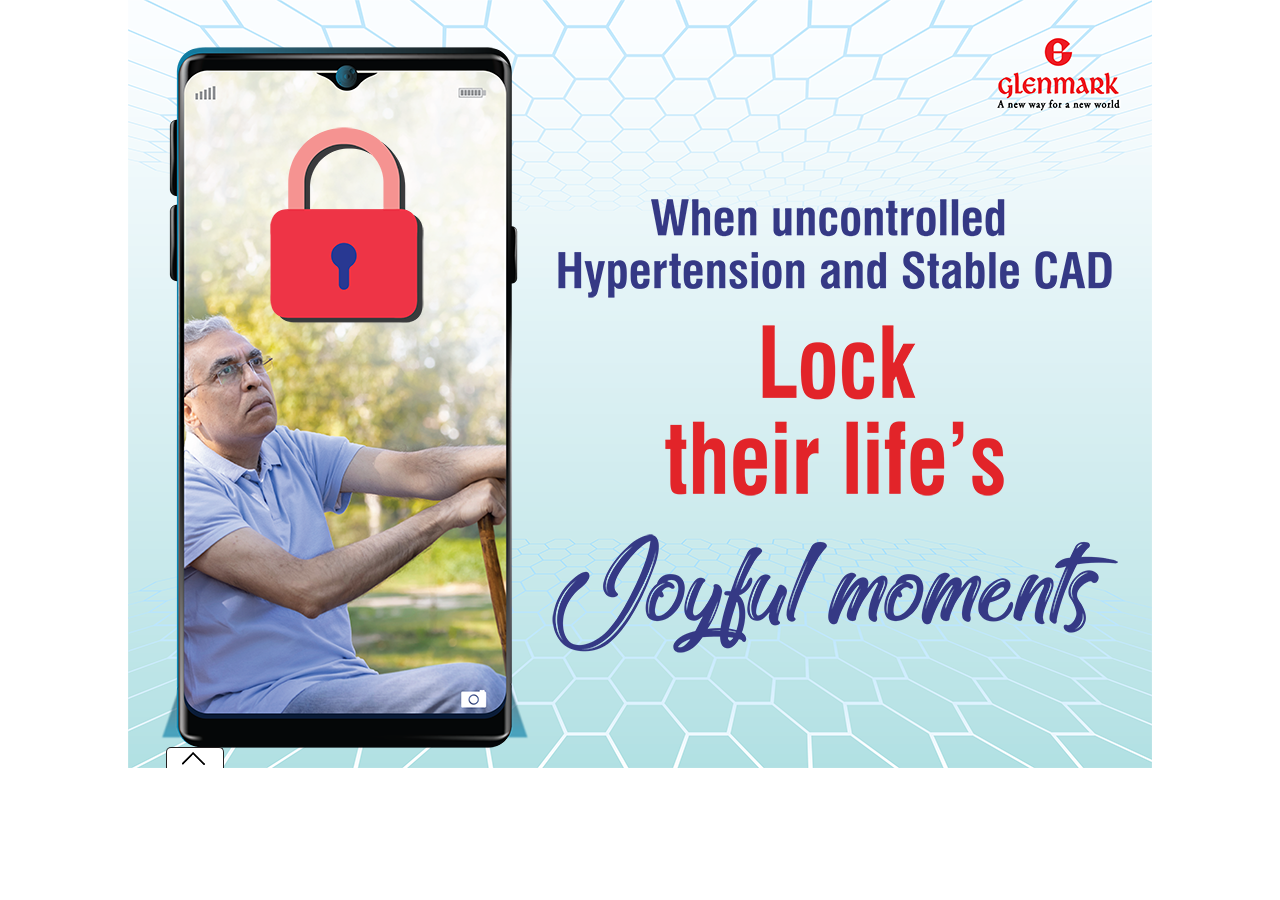
<file: index.html>
<!DOCTYPE html>
<html lang="en">
<head>
<meta charset="UTF-8"/>
<meta http-equiv="cache-control" content="max-age=200"/>
<meta name="viewport" content="initial-scale=1, maximum-scale=1" />
<meta http-equiv="X-UA-Compatible" content="chrome=1">
<title>Glenmark</title>
<link rel="stylesheet" type="text/css" href="animate.css" media="screen"/>
<link rel="stylesheet" type="text/css" href="global.css" media="screen"/>

<script src="jquery.min.js" type="text/javascript" language="javascript"></script>
<script src="jquery.mobile.custom.min.js" type="text/javascript" language="javascript"></script>
<script src="jquery.touchSwipe.min.js" type="text/javascript" language="javascript"></script>
</head>

<body>
<div id="wrapper" rel="1">
  <div class="menu"> <img src="menu.png" width="37" alt=""> </div>
  <div class="slide_arrow">
    <div class="left_arrow" ><img src="left_arrow.png" alt="previous icon" width="23" height="23" ></div>
    <div class="right_arrow" ><img src="right_arrow.png" alt="next icon" width="23" height="23"></div>
  </div>
  <div id="main_content"></div>
  <div class="reference active">
    <div class="box">
      <div class="slide_jumper">
		  <div class="slides"><img src="thumbs/01.png" alt=""></div>
      </div>
    </div>
    <div class="box_btn"></div>
  </div>
</div>
<div id="myconsole"></div>
<div id="click_through" > </div>
<script src="global.js" type="text/javascript" language="javascript"></script> 
<script>
var startTime = Date.now();

//step 1:
var temp = localStorage.getItem(currentContentId+"_"+contentName+"_slideNo_1");
	
	if(temp == null){
		localStorage.setItem(currentContentId+"_"+contentName+"_slideNo_1" ,startTime);
		localStorage.setItem(currentContentId+"_"+contentName+"_totalTime_slideNo_1",0);
		//to capture start time of 1st slide in db format
		var startTime1InDBFormat = currentTimeInDatabaseFormat();
		//alert(startTime1InDBFormat);
		localStorage.setItem(currentContentId+"_"+contentName+"_StartTime_1" ,startTime1InDBFormat);
	}
//step 1 ends here..

$(document).ready(function(){
  // jQuery(".next").bind(event, function(){
  //     document.location = 'VoltarenVAsb/VoltarenVAsb.html';
  //     });
var selectedContentPath = 'slide1/';
//  document.getElementById("main_content").innerHTML='<object type="text/html" width="1024px" height="768px" data="'+selectedContentPath+"Dlight1.htm"+'"></object>';

//custom slide additional code begins here....

if (typeof(localStorage.getItem("currentcustomslideflag"))!='undefined' && localStorage.getItem("currentcustomslideflag") =='true'){
	var custcomslideid = parseInt(localStorage.getItem("currentcontentcustomslideId")) ;
	
	switch(custcomslideid){
		case 1:
		content='<link rel="stylesheet" type="text/css" href="slide1/slide1.css" media="screen"/><div class="s1_1"><img src="slide1/s1_1.png" width="1024" height="768" alt=""/></div><div class="wrap2-6"><div class="s1_2"><img src="slide1/s1_2.png"/></div><div class="s1_3"><img src="slide1/s1_3.png"/></div><div class="s1_4"><img src="slide1/s1_4.png"/></div><div class="s1_5"><img src="slide1/s1_5.png"/></div><div class="s1_6"><img src="slide1/s1_6.png"/></div></div><div class="wrap7-22"><div class="s1_7"><img src="slide1/s1_7.png"/></div><div class="s1_8"><img src="slide1/s1_8.png"/></div><div class="s1_9"><img src="slide1/s1_9.png"/></div><div class="s1_10"><img src="slide1/s1_10.png"/></div><div class="s1_11"><img src="slide1/s1_11.png"/></div><div class="s1_12"><img src="slide1/s1_12.png"/></div><div class="s1_13"><img src="slide1/s1_13.png"/></div><div class="s1_14"><img src="slide1/s1_14.png"/></div><div class="s1_15"><img src="slide1/s1_15.png"/></div><div class="s1_16"><img src="slide1/s1_16.png"/></div><div class="s1_17"><img src="slide1/s1_17.png"/></div><div class="s1_18"><img src="slide1/s1_18.png"/></div><div class="s1_19"><img src="slide1/s1_19.png"/></div><div class="s1_20"><img src="slide1/s1_20.png"/></div><div class="s1_21"><img src="slide1/s1_21.png"/></div><div class="s1_22"><img src="slide1/s1_22.png"/></div><div class="shape1"><img src="slide1/shape1.png"/></div><div class="shape2"><img src="slide1/shape2.png"/></div><div class="shape3"><img src="slide1/shape3.png"/></div><div class="shape4"><img src="slide1/shape4.png"/></div><div class="shape5"><img src="slide1/shape5.png"/></div><div class="shape6"><img src="slide1/shape6.png"/></div><div class="shape7"><img src="slide1/shape7.png"/></div><div class="shape8"><img src="slide1/shape8.png"/></div><div class="shape9"><img src="slide1/shape9.png"/></div></div><div class="s1_23"><img src="slide1/s1_23.png"></div><div class="s1_24"><img src="slide1/s1_24.png"/></div><div class="s1_25"><img src="slide1/s1_25.png"/></div><div class="s1_26"><img src="slide1/s1_26.png"/></div><div class="s1_27"><img src="slide1/s1_27.png"/></div><div class="s1_28"><img src="slide1/s1_28.png"/></div><div class="hitbg1" onclick="hitbg1()"></div><div class="hit1" onclick="hit1()"></div><div class="hit2" onclick="hit2()"></div><div class="hit3" onclick="hit3()"></div><audio id="swoosh" src="slide1/swoosh.mp3" type="audio/mpeg"></audio><audio id="unlock" src="slide1/unlock.mp3" type="audio/mpeg"></audio><audio id="success" src="slide1/success.mp3" type="audio/mpeg"></audio><audio id="whoosh" src="slide1/whoosh.mp3" type="audio/mpeg"></audio><audio id="fanfare" src="slide1/fanfare.mp3" type="audio/mpeg"></audio>';
		break;
	}

	$("#main_content").html(content);
	  localStorage.setItem("gotoNextPrevBrand" ,1);//if one than next if 2 than prev

//custom slide additional code ends here....	 
	 
}else{

$("#main_content").html('<link rel="stylesheet" type="text/css" href="slide1/slide1.css" media="screen"/><div class="s1_1"><img src="slide1/s1_1.png" width="1024" height="768" alt=""/></div><div class="wrap2-6"><div class="s1_2"><img src="slide1/s1_2.png"/></div><div class="s1_3"><img src="slide1/s1_3.png"/></div><div class="s1_4"><img src="slide1/s1_4.png"/></div><div class="s1_5"><img src="slide1/s1_5.png"/></div><div class="s1_6"><img src="slide1/s1_6.png"/></div></div><div class="wrap7-22"><div class="s1_7"><img src="slide1/s1_7.png"/></div><div class="s1_8"><img src="slide1/s1_8.png"/></div><div class="s1_9"><img src="slide1/s1_9.png"/></div><div class="s1_10"><img src="slide1/s1_10.png"/></div><div class="s1_11"><img src="slide1/s1_11.png"/></div><div class="s1_12"><img src="slide1/s1_12.png"/></div><div class="s1_13"><img src="slide1/s1_13.png"/></div><div class="s1_14"><img src="slide1/s1_14.png"/></div><div class="s1_15"><img src="slide1/s1_15.png"/></div><div class="s1_16"><img src="slide1/s1_16.png"/></div><div class="s1_17"><img src="slide1/s1_17.png"/></div><div class="s1_18"><img src="slide1/s1_18.png"/></div><div class="s1_19"><img src="slide1/s1_19.png"/></div><div class="s1_20"><img src="slide1/s1_20.png"/></div><div class="s1_21"><img src="slide1/s1_21.png"/></div><div class="s1_22"><img src="slide1/s1_22.png"/></div><div class="shape1"><img src="slide1/shape1.png"/></div><div class="shape2"><img src="slide1/shape2.png"/></div><div class="shape3"><img src="slide1/shape3.png"/></div><div class="shape4"><img src="slide1/shape4.png"/></div><div class="shape5"><img src="slide1/shape5.png"/></div><div class="shape6"><img src="slide1/shape6.png"/></div><div class="shape7"><img src="slide1/shape7.png"/></div><div class="shape8"><img src="slide1/shape8.png"/></div><div class="shape9"><img src="slide1/shape9.png"/></div></div><div class="s1_23"><img src="slide1/s1_23.png"></div><div class="s1_24"><img src="slide1/s1_24.png"/></div><div class="s1_25"><img src="slide1/s1_25.png"/></div><div class="s1_26"><img src="slide1/s1_26.png"/></div><div class="s1_27"><img src="slide1/s1_27.png"/></div><div class="s1_28"><img src="slide1/s1_28.png"/></div><div class="hitbg1" onclick="hitbg1()"></div><div class="hit1" onclick="hit1()"></div><div class="hit2" onclick="hit2()"></div><div class="hit3" onclick="hit3()"></div><audio id="swoosh" src="slide1/swoosh.mp3" type="audio/mpeg"></audio><audio id="unlock" src="slide1/unlock.mp3" type="audio/mpeg"></audio><audio id="success" src="slide1/success.mp3" type="audio/mpeg"></audio><audio id="whoosh" src="slide1/whoosh.mp3" type="audio/mpeg"></audio><audio id="fanfare" src="slide1/fanfare.mp3" type="audio/mpeg"></audio>');

}

});
</script> 

</body>
</html>
</file>
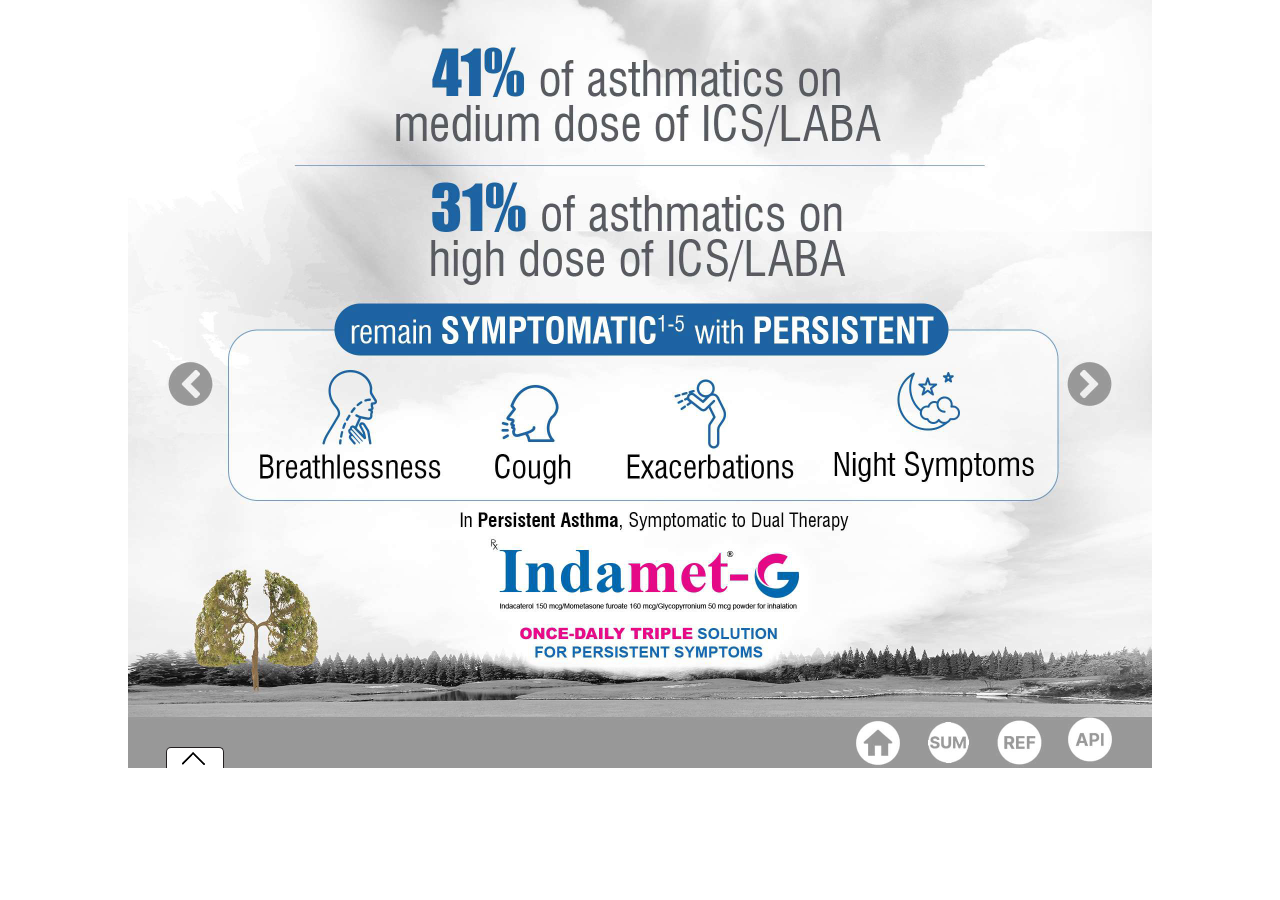
<file: 9/html/index.html>
<!DOCTYPE html>
<html lang="en">
<head>
<meta charset="UTF-8"/>
<meta http-equiv="cache-control" content="max-age=200"/>
<meta name="viewport" content="initial-scale=1, maximum-scale=1" />
<meta http-equiv="X-UA-Compatible" content="chrome=1">
<title>Glenmark</title>
<link rel="stylesheet" type="text/css" href="animate.css" media="screen"/>
<link rel="stylesheet" type="text/css" href="global.css" media="screen"/>

<script src="jquery.min.js" type="text/javascript" language="javascript"></script>
<script src="jquery.mobile.custom.min.js" type="text/javascript" language="javascript"></script>
<script src="jquery.touchSwipe.min.js" type="text/javascript" language="javascript"></script>
</head>

<body>
<div id="wrapper" rel="1">
  <div class="menu"> <img src="menu.png" width="37" alt=""> </div>
  <div class="slide_arrow">
    <div class="left_arrow" ><img src="left_arrow.png" alt="previous icon" width="23" height="23" ></div>
    <div class="right_arrow" ><img src="right_arrow.png" alt="next icon" width="23" height="23"></div>
  </div>
  <div id="main_content"></div>
  <div class="reference active">
    <div class="box">
      <div class="slide_jumper">
		  <div class="slides"><img src="thumbs/01.png" alt=""></div>
          <div class="slides"><img src="thumbs/02.png" alt=""></div>   
          <div class="slides"><img src="thumbs/03.png" alt=""></div>     
      </div>
    </div>
    <div class="box_btn"></div>
  </div>
</div>
<div id="myconsole"></div>
<div id="click_through" > </div>
<script src="global.js" type="text/javascript" language="javascript"></script> 
<script>
var startTime = Date.now();
//step 1:
var temp = localStorage.getItem(currentContentId+"_"+contentName+"_slideNo_1");
	
	if(temp == null){			
			localStorage.setItem(currentContentId+"_"+contentName+"_slideNo_1" ,startTime);
			localStorage.setItem(currentContentId+"_"+contentName+"_totalTime_slideNo_1",0);
			//to capture start time of 1st slide in db format
			var startTime1InDBFormat = currentTimeInDatabaseFormat();
			//alert(startTime1InDBFormat);
			localStorage.setItem(currentContentId+"_"+contentName+"_StartTime_1" ,startTime1InDBFormat);	
	}
//step 1 ends here..

$(document).ready(function(){
  // jQuery(".next").bind(event, function(){
  //     document.location = 'VoltarenVAsb/VoltarenVAsb.html';
  //     });
var selectedContentPath = 'slide1/';
//  document.getElementById("main_content").innerHTML='<object type="text/html" width="1024px" height="768px" data="'+selectedContentPath+"Dlight1.htm"+'"></object>';

//custom slide additional code begins here....

if (typeof(localStorage.getItem("currentcustomslideflag"))!='undefined' && localStorage.getItem("currentcustomslideflag") =='true'){
	var custcomslideid = parseInt(localStorage.getItem("currentcontentcustomslideId")) ;
	
	switch(custcomslideid){
	case 1:
	content='<link rel="stylesheet" type="text/css" href="slide1/slide1.css" media="screen"/><div class="background"><img src="slide1/1.jpg" width="1024" height="768" alt=""></div><div class="hit_1"><img src="slide3/2.jpg" width="1024" height="768" alt=""/></div><div class="hit_pop1" onclick="hit_pop1()"></div><div class="hit_2"><img src="slide3/3.jpg" width="1024" height="768" alt=""/></div><div class="hit_pop2" onclick="hit_pop2()"></div><div class="hit_close1" onclick="hit_close1()"></div><div class="takeCover" onclick="takeCover();"></div>';
	break;
	}

	$("#main_content").html(content);
	  localStorage.setItem("gotoNextPrevBrand" ,1);//if one than next if 2 than prev

//custom slide additional code ends here....	 
	 
}else{

$("#main_content").html('<link rel="stylesheet" type="text/css" href="slide1/slide1.css" media="screen"/><div class="background"><img src="slide1/1.jpg" width="1024" height="768" alt=""></div><div class="hit_1"><img src="slide3/2.jpg" width="1024" height="768" alt=""/></div><div class="hit_pop1" onclick="hit_pop1()"></div><div class="hit_2"><img src="slide3/3.jpg" width="1024" height="768" alt=""/></div><div class="hit_pop2" onclick="hit_pop2()"></div><div class="hit_close1" onclick="hit_close1()"></div><div class="takeCover" onclick="takeCover();"></div>');
}
});
</script> 

</body>
</html>
</file>
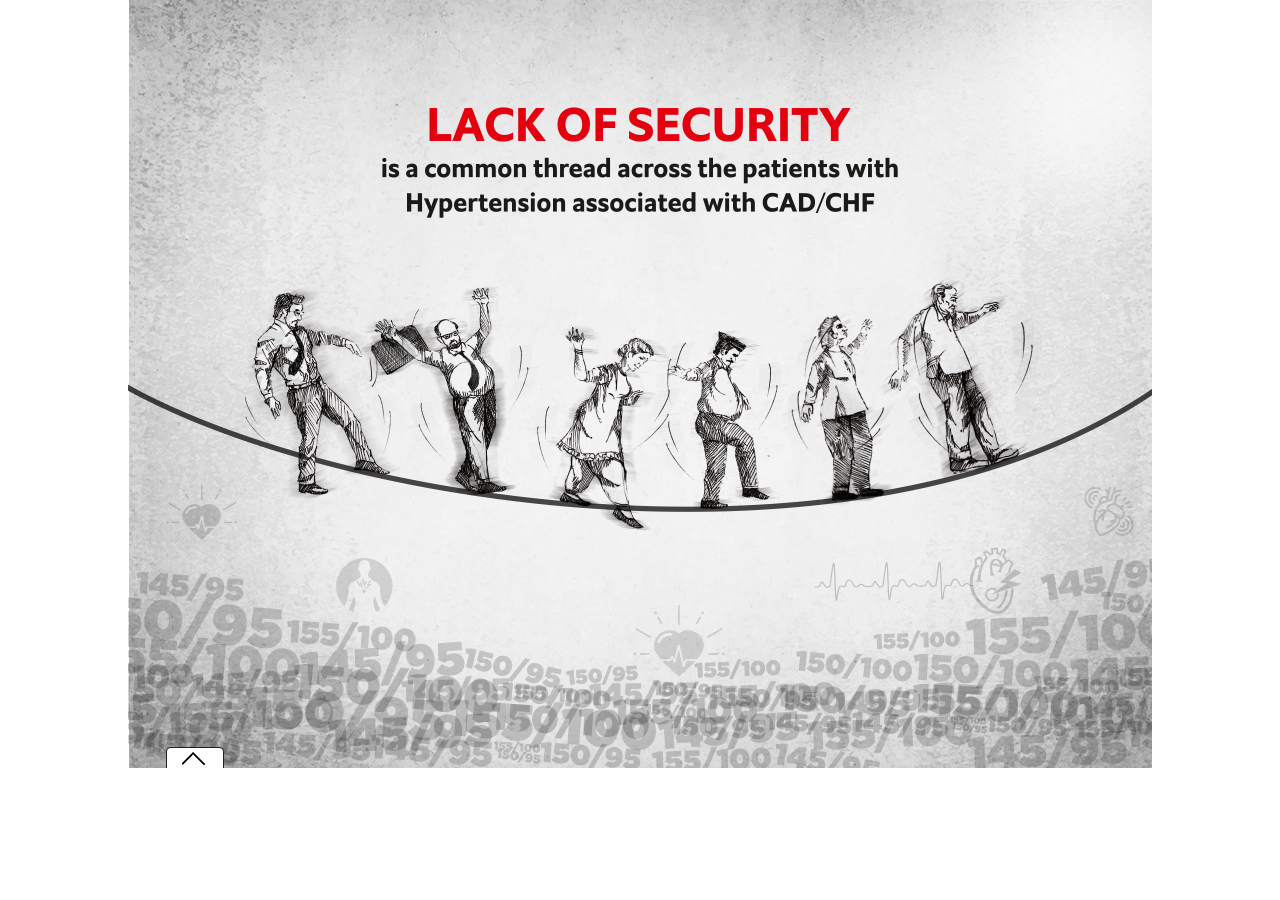
<file: 1Cardio/3TelmaBeta/html/index.html>
<!DOCTYPE html>
<html lang="en">
<head>
<meta charset="UTF-8"/>
<meta http-equiv="cache-control" content="max-age=200"/>
<meta name="viewport" content="initial-scale=1, maximum-scale=1" />
<meta http-equiv="X-UA-Compatible" content="chrome=1">
<title>Glenmark</title>
<link rel="stylesheet" type="text/css" href="animate.css" media="screen"/>
<link rel="stylesheet" type="text/css" href="global.css" media="screen"/>

<script src="jquery.min.js" type="text/javascript" language="javascript"></script>
<script src="jquery.mobile.custom.min.js" type="text/javascript" language="javascript"></script>
<script src="jquery.touchSwipe.min.js" type="text/javascript" language="javascript"></script>
</head>

<body>
<div id="wrapper" rel="1">
  <div class="menu"> <img src="menu.png" width="37" alt=""> </div>
  <div class="slide_arrow">
    <div class="left_arrow" ><img src="left_arrow.png" alt="previous icon" width="23" height="23" ></div>
    <div class="right_arrow" ><img src="right_arrow.png" alt="next icon" width="23" height="23"></div>
  </div>
  <div id="main_content"></div>
  <div class="reference active">
    <div class="box">
      <div class="slide_jumper">
		  <div class="slides"><img src="thumbs/01.png" alt=""></div>
          <div class="slides"><img src="thumbs/02.png" alt=""></div>
          <div class="slides"><img src="thumbs/03.png" alt=""></div>    
      </div>
    </div>
    <div class="box_btn"></div>
	<div id="click_through" > </div>
  </div>
</div>
<div id="myconsole"></div>

<script src="global.js" type="text/javascript" language="javascript"></script> 
<script>
var startTime = Date.now();
//step 1:
var temp = localStorage.getItem(currentContentId+"_"+contentName+"_slideNo_1");
	
	if(temp == null){			
			localStorage.setItem(currentContentId+"_"+contentName+"_slideNo_1" ,startTime);
			localStorage.setItem(currentContentId+"_"+contentName+"_totalTime_slideNo_1",0);
			//to capture start time of 1st slide in db format
			var startTime1InDBFormat = currentTimeInDatabaseFormat();
			//alert(startTime1InDBFormat);
			localStorage.setItem(currentContentId+"_"+contentName+"_StartTime_1" ,startTime1InDBFormat);	
	}
//step 1 ends here..

$(document).ready(function(){
  // jQuery(".next").bind(event, function(){
  //     document.location = 'VoltarenVAsb/VoltarenVAsb.html';
  //     });
var selectedContentPath = 'slide1/';
//  document.getElementById("main_content").innerHTML='<object type="text/html" width="1024px" height="768px" data="'+selectedContentPath+"Dlight1.htm"+'"></object>';

//custom slide additional code begins here....

if (typeof(localStorage.getItem("currentcustomslideflag"))!='undefined' && localStorage.getItem("currentcustomslideflag") =='true'){
	var custcomslideid = parseInt(localStorage.getItem("currentcontentcustomslideId")) ;
	
switch(custcomslideid){
	case 1:
	content='<link rel="stylesheet" type="text/css" href="slide1/slide1.css" media="screen"/><div class="background"><img src="slide1/1.jpg" width="1024" height="768" alt=""></div>';
	break;
	case 2:
	content='<link rel="stylesheet" type="text/css" href="slide2/slide2.css" media="screen"/><div class="background"><img src="slide2/1.jpg" width="1024" height="768" alt=""></div>';
	break;
	case 3:
	content='<link rel="stylesheet" type="text/css" href="slide3/slide3.css" media="screen"/><div class="background"><img src="slide3/1.jpg" width="1024" height="768" alt=""></div>';
	break;
	case 4:
	content='<link rel="stylesheet" type="text/css" href="slide1/slide1.css" media="screen"/><div class="background"><img src="slide1/2.jpg" width="1024" height="768" alt=""></div>';
	break;
    case 5:
	content='<link rel="stylesheet" type="text/css" href="slide1/slide1.css" media="screen"/><div class="background"><img src="slide1/3.jpg" width="1024" height="768" alt=""></div>';
	break;
	case 6:
	content='<link rel="stylesheet" type="text/css" href="slide1/slide1.css" media="screen"/><div class="background"><img src="slide1/4.jpg" width="1024" height="768" alt=""></div>';
	break;
	case 7:
	content='<link rel="stylesheet" type="text/css" href="slide1/slide1.css" media="screen"/><div class="background"><img src="slide1/5.jpg" width="1024" height="768" alt=""></div>';
	break;
}

	$("#main_content").html(content);
	  localStorage.setItem("gotoNextPrevBrand" ,1);//if one than next if 2 than prev

//custom slide additional code ends here....	 
	 
}else{

$("#main_content").html('<link rel="stylesheet" type="text/css" href="slide1/slide1.css" media="screen"/><div class="background"><img src="slide1/1.jpg" width="1024" height="768" alt=""></div>');
}
});
</script> 

</body>
</html>
</file>
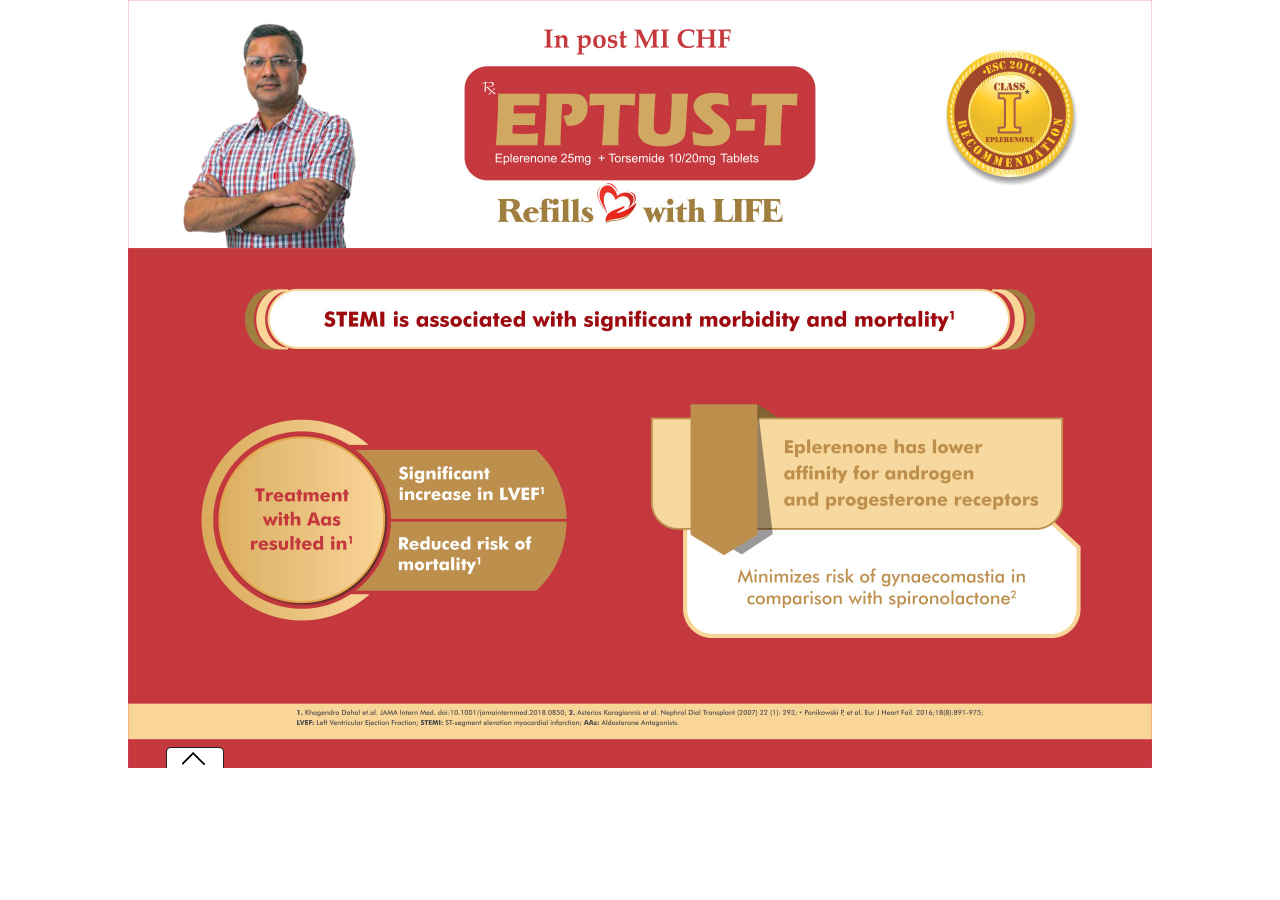
<file: 1Cardio/7EptusT/html/index.html>
<!DOCTYPE html>
<html lang="en">
<head>
<meta charset="UTF-8"/>
<meta http-equiv="cache-control" content="max-age=200"/>
<meta name="viewport" content="initial-scale=1, maximum-scale=1" />
<meta http-equiv="X-UA-Compatible" content="chrome=1">
<title>Glenmark</title>
<link rel="stylesheet" type="text/css" href="animate.css" media="screen"/>
<link rel="stylesheet" type="text/css" href="global.css" media="screen"/>

<script src="jquery.min.js" type="text/javascript" language="javascript"></script>
<script src="jquery.mobile.custom.min.js" type="text/javascript" language="javascript"></script>
<script src="jquery.touchSwipe.min.js" type="text/javascript" language="javascript"></script>
</head>

<body>
<div id="wrapper" rel="1">
  <div class="menu"> <img src="menu.png" width="37" alt=""> </div>
  <div class="slide_arrow">
    <div class="left_arrow" ><img src="left_arrow.png" alt="previous icon" width="23" height="23" ></div>
    <div class="right_arrow" ><img src="right_arrow.png" alt="next icon" width="23" height="23"></div>
  </div>
  <div id="main_content"></div>
  <div class="reference active">
    <div class="box">
      <div class="slide_jumper">
		  <div class="slides"><img src="thumbs/01.png" alt=""></div>
          <div class="slides"><img src="thumbs/02.png" alt=""></div>   
      </div>
    </div>
    <div class="box_btn"></div>
  </div>
</div>
<div id="myconsole"></div>
<div id="click_through" > </div>
<script src="global.js" type="text/javascript" language="javascript"></script> 
<script>
var startTime = Date.now();
//step 1:
var temp = localStorage.getItem(currentContentId+"_"+contentName+"_slideNo_1");
	
	if(temp == null){			
			localStorage.setItem(currentContentId+"_"+contentName+"_slideNo_1" ,startTime);
			localStorage.setItem(currentContentId+"_"+contentName+"_totalTime_slideNo_1",0);
			//to capture start time of 1st slide in db format
			var startTime1InDBFormat = currentTimeInDatabaseFormat();
			//alert(startTime1InDBFormat);
			localStorage.setItem(currentContentId+"_"+contentName+"_StartTime_1" ,startTime1InDBFormat);	
	}
//step 1 ends here..

$(document).ready(function(){
  // jQuery(".next").bind(event, function(){
  //     document.location = 'VoltarenVAsb/VoltarenVAsb.html';
  //     });
var selectedContentPath = 'slide1/';
//  document.getElementById("main_content").innerHTML='<object type="text/html" width="1024px" height="768px" data="'+selectedContentPath+"Dlight1.htm"+'"></object>';

//custom slide additional code begins here....

if (typeof(localStorage.getItem("currentcustomslideflag"))!='undefined' && localStorage.getItem("currentcustomslideflag") =='true'){
	var custcomslideid = parseInt(localStorage.getItem("currentcontentcustomslideId")) ;
	
	switch(custcomslideid){
	case 1:
	content='<link rel="stylesheet" type="text/css" href="slide1/slide1.css" media="screen"/><div class="background"><img src="slide1/1.jpg" width="1024" height="768" alt=""></div>';
	break;
	case 2:
	content='<link rel="stylesheet" type="text/css" href="slide2/slide2.css" media="screen"/><div class="background"><img src="slide2/1.jpg" width="1024" height="768" alt=""></div>';
	break;
	}

	$("#main_content").html(content);
	  localStorage.setItem("gotoNextPrevBrand" ,1);//if one than next if 2 than prev

//custom slide additional code ends here....	 
	 
}else{

$("#main_content").html('<link rel="stylesheet" type="text/css" href="slide1/slide1.css" media="screen"/><div class="background"><img src="slide1/1.jpg" width="1024" height="768" alt=""></div>');
}
});
</script> 

</body>
</html>
</file>
<file: global.css>
* {
	margin: 0px;
	padding: 0px;
}

body {
	background-color: #fff;
	font-family: 'DINOT', 'Helvetica Neue', sans-serif;
}
#container {
	position: absolute;
	width: 1280px;
	height: 726px;
	background-color: #232E3D;
	font-family: 'DINOT', 'Helvetica Neue', sans-serif;
	overflow: hidden;
}
.bg {
	position: absolute;
	background-position: center top;
	border: 1px solid #ddd;
}
h1, p {
	margin: 0;
	padding: 0;
}
h1 {
	font-family: 'DINOT Medium', 'Helvetica Neue', sans-serif;
	font-size: 19px;
	line-height: 22px;
}
p {
	font-family: 'DINOT Light', 'Helvetica Neue', sans-serif;
	font-size: 15px;
	line-height: 17px;
}
li {
	font-family: 'DINOT', 'Helvetica Neue', sans-serif;
}
sup {
	font-size: 0.5em;
	vertical-align: top;
	position: relative;
	top: 0.8em;
}
strong {
	font-weight: bold;
}
i, em {
	font-style: italic;
}

.clearfix:after {
	content: ".";
	display: block;
	clear: both;
	visibility: hidden;
	line-height: 0;
	height: 0;
}
.clearfix {
	display: inline-block;
}
html[xmlns] .clearfix {
	display: block;
}
* html .clearfix {
	height: 1%;
}
#wrapper {
	width: 100%;
	max-width: 1024px;
	height: 100%;
	min-height: 768px;
	margin: 0 auto;
	background-size: 100% auto;
	position: relative;
	overflow: hidden;
}
#wrapper .left_arrow, #wrapper .right_arrow {
	opacity: 0;
}
#wrapper:hover .left_arrow, #wrapper:hover .right_arrow {
	opacity: 1;
}
.bottomline {
	bottom: 40px;
	left: 120px;
	position: absolute;
}
#wrapper[rel~="2"] {
	width: 100%;
	max-width: 1024px;
	height: 100%;
	min-height: 768px;
	margin: 0 auto;
	background-size: 100% auto;
	position: relative;
	overflow: hidden;
}
.menu {
	position: absolute;
	left: 17px;
	top: 17px;
	display: none;
	visibility: visible;
}
.slide_arrow {
	position: relative;
	top: 380px;
	opacity: .8;
	display: block;
	z-index: 999;
	visibility: visible;
}
.left_arrow {
	float: left;
	position: absolute;
	left: 45px;
	cursor: pointer;
	z-index: 999;
	top: 3px;
	width: 27px;
	height: 52px;
	visibility: visible;
}
.right_arrow {
	float: right;
	position: absolute;
	right: 40px;
	cursor: pointer;
	z-index: 999;
	width: 27px;
	height: 52px;
	visibility: visible;
}
.reference {
	-webkit-transition-duration: 200ms;
	-webkit-transition-timing-function: ease-in;
	-webkit-transition-property: bottom;
}
.reference .box {
	position: absolute;
	width: 1024px;
	margin: 0 auto;
	padding: 0px 0px 0px;
	border: 1px solid #ccc;	
	-webkit-box-sizing: border-box;
	-moz-box-sizing: border-box;
	box-sizing: border-box;
	background: -moz-linear-gradient(top, rgba(252,255,244,0.9) 0%, rgba(251,254,244,0.9) 1%, rgba(234,234,234,0.9) 34%, rgba(196,196,196,0.9) 100%);
	background: -webkit-linear-gradient(top, rgba(252,255,244,0.9) 0%,rgba(251,254,244,0.9) 1%,rgba(234,234,234,0.9) 34%,rgba(196,196,196,0.9) 100%);
	background: linear-gradient(to bottom, rgba(252,255,244,0.9) 0%,rgba(251,254,244,0.9) 1%,rgba(234,234,234,0.9) 34%,rgba(196,196,196,0.9) 100%);
	filter: progid:DXImageTransform.Microsoft.gradient( startColorstr='#e6fcfff4', endColorstr='#e6c4c4c4',GradientType=0 );
	bottom: -25%;
	left: 0;
	overflow-x: auto;
	overflow-y: hidden;
	white-space: nowrap;
	-webkit-transition: bottom 5s, -webkit-transform 2s;
	transition: bottom 1s, -webkit-transform 2s;
	visibility: visible;
	z-index: 999;
}
.slide_jumper {
	height: 135px;
    overflow-x: auto;
    overflow-y: hidden;
    white-space: nowrap;
    padding: 10px 10px 10px 10px;
    box-shadow: inset 0px 0px 18px rgba(0, 0, 0, 0.35);
}
.slides {
	margin: 0 5px;
	display: inline-block;
	white-space: nowrap;
	width: 180px;
	vertical-align: top;
	padding: 4px;
	background-color: rgba(0, 163, 228, 0.4);
	box-sizing: border-box;
	-moz-box-sizing: border-box;
	-webkit-box-sizing: border-box;cursor:pointer;
}
.slides:first-child {
	margin-left: 5px;
}
.slides:last-child {
	margin-right: 0;
}
.slides.active {
	background-color: #0674bc;
}
.box_btn {
	background-color: #FFFFFF;
	background-image: url(open.png);
	background-position: 1px -1px;
	background-repeat: no-repeat;
	position: absolute;
	bottom: 0px;
	left: 38px;
	display: block;
	width: 56px;
	height: 20px;
	border-radius: 5px 5px 0 0;
	border: 1px solid #231F20;
	border-bottom: none;
	cursor:pointer;
	-webkit-transition: bottom 1s, -webkit-transform 2s;
	transition: bottom 1s, -webkit-transform 2s;
	visibility: visible;
	z-index: 999;
}
.reference.active {
	bottom: 0%;
}
.reference.active .box {
	bottom: 0;
}
.reference .box > .slide_jumper > .slides > img {
	width: 100%;
	display: block;
}
.active > .box_btn {
	background-image: url(close.png);
	bottom: 157px;
}
#myconsole {
	display: none;
	position: fixed;
	top: 0;
	left: 0;
	width: 25%;
	height: 150px;
	overflow: auto;
	border: 1px solid red;
	background-color: rgba(0,0,0,0.5);
	color: #ffffff;
}
</file>
<file: slide1/slide1.css>
*{
	margin: 0px;
	padding: 0px;
}

.s1_1 {
	position: absolute;
	width: 1024px;
	height: 768px;
	z-index: 1;
}

.s1_2 {
	position: absolute;
  left: 33px;
  top: 47px;
  width: 368px;
  height: 701px;
	animation: slideInRight 0.7s;
	animation-delay: 0s;
	animation-fill-mode: both;
	z-index: 5;
}


.s1_3 {
	position: absolute;
  left: 430px;
  top: 199px;
  width: 554px;
  height: 99px;
  	animation: fadeInUp 0.5s;
	animation-delay: 1s;
	animation-fill-mode: both;
	z-index: 5;
}

.s1_4 {
	position: absolute;
  left: 537px;
  top: 325px;
  width: 339px;
  height: 171px;
    animation: zoomIn 0.5s;
	animation-delay: 1.9s;
	animation-fill-mode: both;
	z-index: 5;
}

.s1_5 {
	position: absolute;
  left: 142px;
  top: 127px;
  width: 154px;
  height: 196px;
    animation: swing 1s;
	animation-delay: 2s;
	animation-fill-mode: both;
	z-index: 8;
}

.s1_6 {
	position: absolute;
  left: 424px;
  top: 534px;
  width: 566px;
  height: 119px;
    animation: flipInX 1s;
	animation-delay: 3s;
	animation-fill-mode: both;
	z-index: 5;
}

.wrap2-6 {
	position: absolute;
	width: 1024px;
	height: 768px;
	z-index: 10;
}

.bounceOut {
	animation: bounceOut 0.5s;
	animation-delay: 0s;
	animation-fill-mode: both;
}

.hitbg1 {
	position: absolute;
  left: 33px;
  top: 47px;
  width: 368px;
  height: 701px;
    animation: slideInLeft 0.1s;
	animation-delay: 2.8s;
	animation-fill-mode: both;
	z-index: 15;
}

.s1_7 {
	position: absolute;
  left: 68px;
  top: 250px;
  width: 285px;
  height: 499px;
  animation: fadeInLeft 0.4s;
  animation-delay: 0.5s;
  animation-fill-mode: both;
  display: none;
	z-index: 5;
}

.s1_8 {
	position: absolute;
  left: 404px;
  top: 290px;
  width: 221px;
  height: 419px;
  animation: zoomIn 0.4s;
  animation-delay: 0.5s;
  animation-fill-mode: both;
  display: none;
	z-index: 5;
}

.s1_9 {
	position: absolute;
  left: 671px;
  top: 250px;
  width: 285px;
  height: 499px;
  animation: fadeInRight 0.4s;
  animation-delay: 0.5s;
  animation-fill-mode: both;
	display: none;
	z-index: 5;
}

.s1_10 {
	position: absolute;
  left: 305px;
  top: 119px;
  width: 414px;
  height: 127px;
	animation: fadeInDown 0.4s;
    animation-delay: 0.5s;
    animation-fill-mode: both;
	display: none;
	z-index: 5;
}

.s1_11 {
	position: absolute;
  left: 238px;
  top: 367px;
  width: 52px;
  height: 71px;
  	animation: fadeIn 0.3s;
    animation-delay: 1s;
    animation-fill-mode: both;
	display: none;
	z-index: 5;
}

.s1_12 {
	position: absolute;
  left: 186px;
  top: 450px;
  width: 148px;
  height: 37px;
    animation: fadeIn 0.3s;
    animation-delay: 1s;
    animation-fill-mode: both;
  display: none;
	z-index: 5;
}

.hit1 {
	position: absolute;
  left: 181px;
  top: 489px;
  width: 155px;
  height: 174px;
	display: none;
	z-index: 15;
}

.shape1 {
	position: absolute;
  left: 198px;
  top: 497px;
  width: 4px;
  height: 159px;
	animation: revealVerticalRev 0.3s;
	animation-delay: 0s;
	animation-fill-mode: both;
	clip: rect(160px,4px,160px,0px);
	display: none;
	z-index: 10;
}

@keyframes revealVerticalRev {
  0% {
    clip: rect(160px,4px,160px,0px);
  }
  
  100% {
    clip: rect(0px,4px,160px,0px);
  }
}

.shape2 {
	position: absolute;
  left: 198px;
  top: 496px;
  width: 61px;
  height: 80px;
	animation: revealHorizontal1 0.3s;
	animation-delay: 0.3s;
	animation-fill-mode: both;
	clip: rect(0px,0px,82px,0px);
	display: none;
	z-index: 10;
}

@keyframes revealHorizontal1 {
  0% {
    clip: rect(0px,0px,82px,0px);
	opacity: 1;
  }
  
  100% {
    clip: rect(0px,65px,82px,0px);
	opacity: 1;
  }
}

.shape3 {
	position: absolute;
  left: 256px;
  top: 511px;
  width: 60px;
  height: 65px;
	animation: revealHorizontal2 0.3s;
	animation-delay: 0.6s;
	animation-fill-mode: both;
	clip: rect(0px,0px,65px,0px);
	display: none;
	z-index: 10;
}

@keyframes revealHorizontal2 {
  0% {
    clip: rect(0px,0px,65px,0px);
	opacity: 1;
  }
  
  100% {
    clip: rect(0px,60px,65px,0px);
	opacity: 1;
  }
}

.shape4 {
	position: absolute;
  left: 313px;
  top: 511px;
  width: 4px;
  height: 127px;
	animation: revealVertical1 0.3s;
	animation-delay: 0.9s;
	animation-fill-mode: both;
	clip: rect(0px,4px,0px,0px);
	display: none;
	z-index: 10;
}

@keyframes revealVertical1 {
  0% {
    clip: rect(0px,4px,0px,0px);
	opacity: 1;
  }
  
  100% {
    clip: rect(0px,4px,130px,0px);
	opacity: 1;
  }
}

.s1_13 {
	position: absolute;
  left: 238px;
  top: 367px;
  width: 52px;
  height: 71px;
    animation: fadeIn 0.3s;
    animation-delay: 0s;
    animation-fill-mode: both;
	display: none;
	z-index: 10;
}

.s1_14 {
	position: absolute;
  left: 207px;
  top: 436px;
  width: 106px;
  height: 20px;
    animation: fadeIn 0.3s;
    animation-delay: 0s;
    animation-fill-mode: both;
	display: none;
	z-index: 10;
}

.s1_15 {
	position: absolute;
  left: 487px;
  top: 371px;
  width: 53px;
  height: 68px;
  	animation: fadeIn 0.3s;
    animation-delay: 1s;
    animation-fill-mode: both;
	display: none;
	z-index: 10;
}

.s1_16 {
	position: absolute;
  left: 429px;
  top: 465px;
  width: 172px;
  height: 24px;
    animation: fadeIn 0.3s;
    animation-delay: 0s;
    animation-fill-mode: both;
  display: none;
	z-index: 10;
}

.s1_17 {
	position: absolute;
  left: 487px;
  top: 371px;
  width: 53px;
  height: 68px;
    animation: fadeIn 0.3s;
    animation-delay: 0s;
    animation-fill-mode: both;
	display: none;
	z-index: 10;
}

.hit2 {
	position: absolute;
  left: 436px;
  top: 489px;
  width: 155px;
  height: 174px;
	display: none;
	z-index: 15;
}

.shape5 {
	position: absolute;
  left: 453px;
  top: 499px;
  width: 119px;
  height: 4px;
	animation: revealHorizontalRev1 0.3s;
	animation-delay: 0s;
	animation-fill-mode: both;
	clip: rect(0px,120px,50px,120px);
	display: none;
	z-index: 10;
}

@keyframes revealHorizontalRev1 {
  0% {
    clip: rect(0px,120px,50px,120px);
	opacity: 1;
  }
  
  100% {
    clip: rect(0px,120px,50px,0px);
	opacity: 1;
  }
}

.shape6 {
	position: absolute;
  left: 453px;
  top: 510px;
  width: 4px;
  height: 124px;
	animation: revealVertical2 0.3s;
	animation-delay: 0.3s;
	animation-fill-mode: both;
	clip: rect(0px,4px,0px,0px);
	display: none;
	z-index: 10;
}

@keyframes revealVertical2 {
  0% {
    clip: rect(0px,4px,0px,0px);
	opacity: 1;
  }
  
  100% {
    clip: rect(0px,4px,125px,0px);
	opacity: 1;
  }
}

.shape7 {
	position: absolute;
  left: 453px;
  top: 621px;
  width: 119px;
  height: 4px;
	animation: revealHorizontal3 0.3s;
	animation-delay: 0.6s;
	animation-fill-mode: both;
	clip: rect(0px,0px,20px,0px);
	display: none;
	z-index: 10;
}

@keyframes revealHorizontal3 {
  0% {
    clip: rect(0px,0px,20px,0px);
	opacity: 1;
  }
  
  100% {
    clip: rect(0px,120px,20px,0px);
	opacity: 1;
  }
}

.s1_18 {
	position: absolute;
  left: 449px;
  top: 445px;
  width: 131px;
  height: 9px;
    animation: fadeIn 0.3s;
    animation-delay: 0s;
    animation-fill-mode: both;
	display: none;
	z-index: 10;
}

.s1_19 {
	position: absolute;
  left: 741px;
  top: 369px;
  width: 51px;
  height: 70px;
  	animation: fadeIn 0.3s;
    animation-delay: 1s;
    animation-fill-mode: both;
	display: none;
	z-index: 10;
}

.s1_20 {
	position: absolute;
  left: 689px;
  top: 460px;
  width: 152px;
  height: 26px;
    animation: fadeIn 0.3s;
    animation-delay: 0s;
    animation-fill-mode: both;
	display: none;
	z-index: 10;
}

.hit3 {
	position: absolute;
  left: 686px;
  top: 489px;
  width: 155px;
  height: 174px;
	display: none;
	z-index: 15;
}

.shape8 {
	position: absolute;
  left: 705px;
  top: 498px;
  width: 119px;
  height: 15px;
	animation: revealHorizontal4 0.4s;
	animation-delay: 0s;
	animation-fill-mode: both;
	clip: rect(0px,0px,20px,0px);
	display: none;
	z-index: 10;
}

@keyframes revealHorizontal4 {
  0% {
    clip: rect(0px,0px,20px,0px);
	opacity: 1;
  }
  
  100% {
    clip: rect(0px,120px,20px,0px);
	opacity: 1;
  }
}

.shape9 {
	position: absolute;
  left: 762px;
  top: 505px;
  width: 4px;
  height: 140px;
	animation: revealVertical3 0.4s;
	animation-delay: 0.3s;
	animation-fill-mode: both;
	clip: rect(0px,4px,0px,0px);
	display: none;
	z-index: 10;
}

@keyframes revealVertical3 {
  0% {
    clip: rect(0px,4px,0px,0px);
	opacity: 1;
  }
  
  100% {
    clip: rect(0px,4px,140px,0px);
	opacity: 1;
  }
}

.s1_21 {
	position: absolute;
  left: 741px;
  top: 369px;
  width: 51px;
  height: 70px;
    animation: fadeIn 0.3s;
    animation-delay: 0s;
    animation-fill-mode: both;
	display: none;
	z-index: 20;
}

.s1_22 {
	position: absolute;
  left: 707px;
  top: 442px;
  width: 110px;
  height: 15px;
    animation: fadeIn 0.3s;
    animation-delay: 0s;
    animation-fill-mode: both;
	display: none;
	z-index: 20;
}

.wrap7-22 {
	position: absolute;
	width: 1024px;
	height: 768px;
	z-index: 10;
}

.rotateOut {
	animation: rotateOut 0.5s;
	animation-delay: 0s;
	animation-fill-mode: both;
}

.s1_23 {
	position: absolute;
  left: 33px;
  top: 47px;
  width: 368px;
  height: 701px;
	animation: slideInRight 0.7s;
	animation-delay: 0s;
	animation-fill-mode: both;
	display: none;
	z-index: 20;
}

.s1_24 {
	position: absolute;
  left: 526px;
  top: 139px;
  width: 346px;
  height: 64px;
  	animation: fadeInUp 0.5s;
	animation-delay: 1s;
	animation-fill-mode: both;
	display: none;
	z-index: 20;
}

.s1_25 {
	position: absolute;
  left: 478px;
  top: 230px;
  width: 443px;
  height: 150px;
    animation: zoomIn 0.5s;
	animation-delay: 1.9s;
	animation-fill-mode: both;
	display: none;
	z-index: 20;
}

.s1_26 {
	position: absolute;
  left: 247px;
  top: 486px;
  width: 114px;
  height: 145px;
    animation: swing 1s;
	animation-delay: 2s;
	animation-fill-mode: both;
	display: none;
	z-index: 20;
}

.s1_27 {
	position: absolute;
  left: 424px;
  top: 461px;
  width: 553px;
  height: 149px;
    animation: zoomIn 0.5s;
	animation-delay: 3s;
	animation-fill-mode: both;
	display: none;
	z-index: 20;
}

.s1_28 {
	position: absolute;
  left: 458px;
  top: 650px;
  width: 488px;
  height: 45px;
    animation: fadeInUp 0.5s;
	animation-delay: 3s;
	animation-fill-mode: both;
	display: none;
	z-index: 20;
}
</file>
<file: 9/html/global.css>
* {
	margin: 0px;
	padding: 0px;
}

body {
	background-color: #fff;
	font-family: 'DINOT', 'Helvetica Neue', sans-serif;
}
#container {
	position: absolute;
	width: 1280px;
	height: 726px;
	background-color: #232E3D;
	font-family: 'DINOT', 'Helvetica Neue', sans-serif;
	overflow: hidden;
}
.bg {
	position: absolute;
	background-position: center top;
	border: 1px solid #ddd;
}
h1, p {
	margin: 0;
	padding: 0;
}
h1 {
	font-family: 'DINOT Medium', 'Helvetica Neue', sans-serif;
	font-size: 19px;
	line-height: 22px;
}
p {
	font-family: 'DINOT Light', 'Helvetica Neue', sans-serif;
	font-size: 15px;
	line-height: 17px;
}
li {
	font-family: 'DINOT', 'Helvetica Neue', sans-serif;
}
sup {
	font-size: 0.5em;
	vertical-align: top;
	position: relative;
	top: 0.8em;
}
strong {
	font-weight: bold;
}
i, em {
	font-style: italic;
}

.clearfix:after {
	content: ".";
	display: block;
	clear: both;
	visibility: hidden;
	line-height: 0;
	height: 0;
}
.clearfix {
	display: inline-block;
}
html[xmlns] .clearfix {
	display: block;
}
* html .clearfix {
	height: 1%;
}
#wrapper {
	width: 100%;
	max-width: 1024px;
	height: 100%;
	min-height: 768px;
	margin: 0 auto;
	background-size: 100% auto;
	position: relative;
	overflow: hidden;
}
#wrapper .left_arrow, #wrapper .right_arrow {
	opacity: 0;
}
#wrapper:hover .left_arrow, #wrapper:hover .right_arrow {
	opacity: 1;
}
.bottomline {
	bottom: 40px;
	left: 120px;
	position: absolute;
}
#wrapper[rel~="2"] {
	width: 100%;
	max-width: 1024px;
	height: 100%;
	min-height: 768px;
	margin: 0 auto;
	background-size: 100% auto;
	position: relative;
	overflow: hidden;
}
.menu {
	position: absolute;
	left: 17px;
	top: 17px;
	display: none;
	visibility: visible;
}
.slide_arrow {
	position: relative;
	top: 380px;
	opacity: .8;
	display: block;
	z-index: 999;
	visibility: visible;
}
.left_arrow {
	float: left;
	position: absolute;
	left: 45px;
	cursor: pointer;
	z-index: 999;
	top: 3px;
	width: 27px;
	height: 52px;
	visibility: visible;
}
.right_arrow {
	float: right;
	position: absolute;
	right: 40px;
	cursor: pointer;
	z-index: 999;
	width: 27px;
	height: 52px;
	visibility: visible;
}
.reference {
	-webkit-transition-duration: 200ms;
	-webkit-transition-timing-function: ease-in;
	-webkit-transition-property: bottom;
}
.reference .box {
	position: absolute;
	width: 1024px;
	margin: 0 auto;
	padding: 0px 0px 0px;
	border: 1px solid #ccc;	
	-webkit-box-sizing: border-box;
	-moz-box-sizing: border-box;
	box-sizing: border-box;
	background: -moz-linear-gradient(top, rgba(252,255,244,0.9) 0%, rgba(251,254,244,0.9) 1%, rgba(234,234,234,0.9) 34%, rgba(196,196,196,0.9) 100%);
	background: -webkit-linear-gradient(top, rgba(252,255,244,0.9) 0%,rgba(251,254,244,0.9) 1%,rgba(234,234,234,0.9) 34%,rgba(196,196,196,0.9) 100%);
	background: linear-gradient(to bottom, rgba(252,255,244,0.9) 0%,rgba(251,254,244,0.9) 1%,rgba(234,234,234,0.9) 34%,rgba(196,196,196,0.9) 100%);
	filter: progid:DXImageTransform.Microsoft.gradient( startColorstr='#e6fcfff4', endColorstr='#e6c4c4c4',GradientType=0 );
	bottom: -25%;
	left: 0;
	overflow-x: auto;
	overflow-y: hidden;
	white-space: nowrap;
	-webkit-transition: bottom 5s, -webkit-transform 2s;
	transition: bottom 1s, -webkit-transform 2s;
	visibility: visible;
	z-index: 999;
}
.slide_jumper {
	height: 135px;
    overflow-x: auto;
    overflow-y: hidden;
    white-space: nowrap;
    padding: 10px 10px 10px 10px;
    box-shadow: inset 0px 0px 18px rgba(0, 0, 0, 0.35);
}
.slides {
	margin: 0 5px;
	display: inline-block;
	white-space: nowrap;
	width: 180px;
	vertical-align: top;
	padding: 4px;
	background-color: rgba(0, 163, 228, 0.4);
	box-sizing: border-box;
	-moz-box-sizing: border-box;
	-webkit-box-sizing: border-box;cursor:pointer;
}
.slides:first-child {
	margin-left: 5px;
}
.slides:last-child {
	margin-right: 0;
}
.slides.active {
	background-color: #0674bc;
}
.box_btn {
	background-color: #FFFFFF;
	background-image: url(open.png);
	background-position: 1px -1px;
	background-repeat: no-repeat;
	position: absolute;
	bottom: 0px;
	left: 38px;
	display: block;
	width: 56px;
	height: 20px;
	border-radius: 5px 5px 0 0;
	border: 1px solid #231F20;
	border-bottom: none;
	cursor:pointer;
	-webkit-transition: bottom 1s, -webkit-transform 2s;
	transition: bottom 1s, -webkit-transform 2s;
	visibility: visible;
	z-index: 999;
}
.reference.active {
	bottom: 0%;
}
.reference.active .box {
	bottom: 0;
}
.reference .box > .slide_jumper > .slides > img {
	width: 100%;
	display: block;
}
.active > .box_btn {
	background-image: url(close.png);
	bottom: 157px;
}
#myconsole {
	display: none;
	position: fixed;
	top: 0;
	left: 0;
	width: 25%;
	height: 150px;
	overflow: auto;
	border: 1px solid red;
	background-color: rgba(0,0,0,0.5);
	color: #ffffff;
}
</file>
<file: 9/html/slide1/slide1.css>
* {
	margin: 0px;
	padding: 0px;
}

.background {
	position: absolute;
	width: 1024px;
	height: 768px;
	z-index: 1;
}

.takeCover {
	position: absolute;
  left: 714px;
  top: 697px;
  width: 69px;
  height: 71px;
	z-index: 10;
}

.hit_1, .hit_2, .hit_3, .hit_4 {
  position: absolute;
  width: 1024px;
  height: 768px;
  display: none;
  z-index: 15;
}

.hit_pop1 {
	position: absolute;
  left: 857px;
  top: 697px;
  width: 69px;
  height: 71px;
	z-index: 10;
}

.hit_pop2 {
	position: absolute;
  left: 927px;
  top: 697px;
  width: 69px;
  height: 71px;
	z-index: 10;
}

.hit_pop3 {
	position: absolute;
  left: 586px;
  top: 394px;
  width: 285px;
  height: 272px;
	z-index: 10;
}

.hit_pop4 {
	position: absolute;
  left: 516px;
  top: 513px;
  width: 464px;
  height: 206px;
	z-index: 10;
}

.hit_close1 {
	position: absolute;
	width: 1024px;
	height: 768px;
	display: none;
	z-index: 20;
}
</file>
<file: 1Cardio/3TelmaBeta/html/global.css>
* {
	margin: 0px;
	padding: 0px;
}

body {
	background-color: #fff;
	font-family: 'DINOT', 'Helvetica Neue', sans-serif;
}
#container {
	position: absolute;
	width: 1280px;
	height: 726px;
	background-color: #232E3D;
	font-family: 'DINOT', 'Helvetica Neue', sans-serif;
	overflow: hidden;
}
.bg {
	position: absolute;
	background-position: center top;
	border: 1px solid #ddd;
}
h1, p {
	margin: 0;
	padding: 0;
}
h1 {
	font-family: 'DINOT Medium', 'Helvetica Neue', sans-serif;
	font-size: 19px;
	line-height: 22px;
}
p {
	font-family: 'DINOT Light', 'Helvetica Neue', sans-serif;
	font-size: 15px;
	line-height: 17px;
}
li {
	font-family: 'DINOT', 'Helvetica Neue', sans-serif;
}
sup {
	font-size: 0.5em;
	vertical-align: top;
	position: relative;
	top: 0.8em;
}
strong {
	font-weight: bold;
}
i, em {
	font-style: italic;
}

.clearfix:after {
	content: ".";
	display: block;
	clear: both;
	visibility: hidden;
	line-height: 0;
	height: 0;
}
.clearfix {
	display: inline-block;
}
html[xmlns] .clearfix {
	display: block;
}
* html .clearfix {
	height: 1%;
}
#wrapper {
	width: 100%;
	max-width: 1024px;
	height: 100%;
	min-height: 768px;
	margin: 0 auto;
	background-size: 100% auto;
	position: relative;
	overflow: hidden;
}
#wrapper .left_arrow, #wrapper .right_arrow {
	opacity: 0;
}
#wrapper:hover .left_arrow, #wrapper:hover .right_arrow {
	opacity: 1;
}
.bottomline {
	bottom: 40px;
	left: 120px;
	position: absolute;
}
#wrapper[rel~="2"] {
	width: 100%;
	max-width: 1024px;
	height: 100%;
	min-height: 768px;
	margin: 0 auto;
	background-size: 100% auto;
	position: relative;
	overflow: hidden;
}
.menu {
	position: absolute;
	left: 17px;
	top: 17px;
	display: none;
	visibility: visible;
}
.slide_arrow {
	position: relative;
	top: 380px;
	opacity: .8;
	display: block;
	z-index: 999;
	visibility: visible;
}
.left_arrow {
	float: left;
	position: absolute;
	left: 45px;
	cursor: pointer;
	z-index: 999;
	top: 3px;
	width: 27px;
	height: 52px;
	visibility: visible;
}
.right_arrow {
	float: right;
	position: absolute;
	right: 40px;
	cursor: pointer;
	z-index: 999;
	width: 27px;
	height: 52px;
	visibility: visible;
}
.reference {
	-webkit-transition-duration: 200ms;
	-webkit-transition-timing-function: ease-in;
	-webkit-transition-property: bottom;
}
.reference .box {
	position: absolute;
	width: 1024px;
	margin: 0 auto;
	padding: 0px 0px 0px;
	border: 1px solid #ccc;	
	-webkit-box-sizing: border-box;
	-moz-box-sizing: border-box;
	box-sizing: border-box;
	background: -moz-linear-gradient(top, rgba(252,255,244,0.9) 0%, rgba(251,254,244,0.9) 1%, rgba(234,234,234,0.9) 34%, rgba(196,196,196,0.9) 100%);
	background: -webkit-linear-gradient(top, rgba(252,255,244,0.9) 0%,rgba(251,254,244,0.9) 1%,rgba(234,234,234,0.9) 34%,rgba(196,196,196,0.9) 100%);
	background: linear-gradient(to bottom, rgba(252,255,244,0.9) 0%,rgba(251,254,244,0.9) 1%,rgba(234,234,234,0.9) 34%,rgba(196,196,196,0.9) 100%);
	filter: progid:DXImageTransform.Microsoft.gradient( startColorstr='#e6fcfff4', endColorstr='#e6c4c4c4',GradientType=0 );
	bottom: -25%;
	left: 0;
	overflow-x: auto;
	overflow-y: hidden;
	white-space: nowrap;
	-webkit-transition: bottom 5s, -webkit-transform 2s;
	transition: bottom 1s, -webkit-transform 2s;
	visibility: visible;
	z-index: 999;
}
.slide_jumper {
	height: 135px;
    overflow-x: auto;
    overflow-y: hidden;
    white-space: nowrap;
    padding: 10px 10px 10px 10px;
    box-shadow: inset 0px 0px 18px rgba(0, 0, 0, 0.35);
}
.slides {
	margin: 0 5px;
	display: inline-block;
	white-space: nowrap;
	width: 180px;
	vertical-align: top;
	padding: 4px;
	background-color: rgba(0, 163, 228, 0.4);
	box-sizing: border-box;
	-moz-box-sizing: border-box;
	-webkit-box-sizing: border-box;cursor:pointer;
}
.slides:first-child {
	margin-left: 5px;
}
.slides:last-child {
	margin-right: 0;
}
.slides.active {
	background-color: #0674bc;
}
.box_btn {
	background-color: #FFFFFF;
	background-image: url(open.png);
	background-position: 1px -1px;
	background-repeat: no-repeat;
	position: absolute;
	bottom: 0px;
	left: 38px;
	display: block;
	width: 56px;
	height: 20px;
	border-radius: 5px 5px 0 0;
	border: 1px solid #231F20;
	border-bottom: none;
	cursor:pointer;
	-webkit-transition: bottom 1s, -webkit-transform 2s;
	transition: bottom 1s, -webkit-transform 2s;
	visibility: visible;
	z-index: 999;
}
.reference.active {
	bottom: 0%;
}
.reference.active .box {
	bottom: 0;
}
.reference .box > .slide_jumper > .slides > img {
	width: 100%;
	display: block;
}
.active > .box_btn {
	background-image: url(close.png);
	bottom: 157px;
}
#myconsole {
	display: none;
	position: fixed;
	top: 0;
	left: 0;
	width: 25%;
	height: 150px;
	overflow: auto;
	border: 1px solid red;
	background-color: rgba(0,0,0,0.5);
	color: #ffffff;
}
</file>
<file: 1Cardio/3TelmaBeta/html/slide1/slide1.css>
* {
	margin: 0px;
	padding: 0px;
}

.background {
	position: absolute;
	width: 1024px;
	height: 768px;
}

.s1_pop1 {
	position: absolute;
	left: 105px;
	top: 274px;
	width: 140px;
	height: 240px;
	z-index: 3;
}

.s1_pop2 {
	position: absolute;
	left: 247px;
	top: 274px;
	width: 150px;
	height: 240px;
	z-index: 3;
}

.s1_pop3 {
	position: absolute;
	left: 400px;
	top: 274px;
	width: 130px;
	height: 250px;
	z-index: 3;
}

.s1_pop4 {
	position: absolute;
	left: 533px;
	top: 274px;
	width: 115px;
	height: 250px;
	z-index: 3;
}

.s1_pop5 {
	position: absolute;
	left: 650px;
	top: 274px;
	width: 110px;
	height: 250px;
	z-index: 3;
}

.s1_pop6 {
	position: absolute;
	left: 762px;
	top: 274px;
	width: 140px;
	height: 250px;
	z-index: 3;
}

.s4_pop1 {
	position: absolute;
	width: 1024px;
	height: 768px;
	z-index: 3;
}

.s5_pop1 {
	position: absolute;
	width: 1024px;
	height: 768px;
	z-index: 3;
}

.s6_pop1 {
	position: absolute;
	width: 1024px;
	height: 768px;
	z-index: 3;
}

.s7_pop1 {
	position: absolute;
	width: 1024px;
	height: 768px;
	z-index: 3;
}
</file>
<file: 1Cardio/3TelmaBeta/html/slide2/slide2.css>
* {
	margin: 0px;
	padding: 0px;
}

.background {
	position: absolute;
	width: 1024px;
	height: 768px;
}
</file>
<file: 1Cardio/3TelmaBeta/html/slide3/slide3.css>
* {
	margin: 0px;
	padding: 0px;
}

.background {
	position: absolute;
	width: 1024px;
	height: 768px;
}
</file>
<file: 1Cardio/7EptusT/html/global.css>
* {
	margin: 0px;
	padding: 0px;
}

body {
	background-color: #fff;
	font-family: 'DINOT', 'Helvetica Neue', sans-serif;
}
#container {
	position: absolute;
	width: 1280px;
	height: 726px;
	background-color: #232E3D;
	font-family: 'DINOT', 'Helvetica Neue', sans-serif;
	overflow: hidden;
}
.bg {
	position: absolute;
	background-position: center top;
	border: 1px solid #ddd;
}
h1, p {
	margin: 0;
	padding: 0;
}
h1 {
	font-family: 'DINOT Medium', 'Helvetica Neue', sans-serif;
	font-size: 19px;
	line-height: 22px;
}
p {
	font-family: 'DINOT Light', 'Helvetica Neue', sans-serif;
	font-size: 15px;
	line-height: 17px;
}
li {
	font-family: 'DINOT', 'Helvetica Neue', sans-serif;
}
sup {
	font-size: 0.5em;
	vertical-align: top;
	position: relative;
	top: 0.8em;
}
strong {
	font-weight: bold;
}
i, em {
	font-style: italic;
}

.clearfix:after {
	content: ".";
	display: block;
	clear: both;
	visibility: hidden;
	line-height: 0;
	height: 0;
}
.clearfix {
	display: inline-block;
}
html[xmlns] .clearfix {
	display: block;
}
* html .clearfix {
	height: 1%;
}
#wrapper {
	width: 100%;
	max-width: 1024px;
	height: 100%;
	min-height: 768px;
	margin: 0 auto;
	background-size: 100% auto;
	position: relative;
	overflow: hidden;
}
#wrapper .left_arrow, #wrapper .right_arrow {
	opacity: 0;
}
#wrapper:hover .left_arrow, #wrapper:hover .right_arrow {
	opacity: 1;
}
.bottomline {
	bottom: 40px;
	left: 120px;
	position: absolute;
}
#wrapper[rel~="2"] {
	width: 100%;
	max-width: 1024px;
	height: 100%;
	min-height: 768px;
	margin: 0 auto;
	background-size: 100% auto;
	position: relative;
	overflow: hidden;
}
.menu {
	position: absolute;
	left: 17px;
	top: 17px;
	display: none;
	visibility: visible;
}
.slide_arrow {
	position: relative;
	top: 380px;
	opacity: .8;
	display: block;
	z-index: 999;
	visibility: visible;
}
.left_arrow {
	float: left;
	position: absolute;
	left: 45px;
	cursor: pointer;
	z-index: 999;
	top: 3px;
	width: 27px;
	height: 52px;
	visibility: visible;
}
.right_arrow {
	float: right;
	position: absolute;
	right: 40px;
	cursor: pointer;
	z-index: 999;
	width: 27px;
	height: 52px;
	visibility: visible;
}
.reference {
	-webkit-transition-duration: 200ms;
	-webkit-transition-timing-function: ease-in;
	-webkit-transition-property: bottom;
}
.reference .box {
	position: absolute;
	width: 1024px;
	margin: 0 auto;
	padding: 0px 0px 0px;
	border: 1px solid #ccc;	
	-webkit-box-sizing: border-box;
	-moz-box-sizing: border-box;
	box-sizing: border-box;
	background: -moz-linear-gradient(top, rgba(252,255,244,0.9) 0%, rgba(251,254,244,0.9) 1%, rgba(234,234,234,0.9) 34%, rgba(196,196,196,0.9) 100%);
	background: -webkit-linear-gradient(top, rgba(252,255,244,0.9) 0%,rgba(251,254,244,0.9) 1%,rgba(234,234,234,0.9) 34%,rgba(196,196,196,0.9) 100%);
	background: linear-gradient(to bottom, rgba(252,255,244,0.9) 0%,rgba(251,254,244,0.9) 1%,rgba(234,234,234,0.9) 34%,rgba(196,196,196,0.9) 100%);
	filter: progid:DXImageTransform.Microsoft.gradient( startColorstr='#e6fcfff4', endColorstr='#e6c4c4c4',GradientType=0 );
	bottom: -25%;
	left: 0;
	overflow-x: auto;
	overflow-y: hidden;
	white-space: nowrap;
	-webkit-transition: bottom 5s, -webkit-transform 2s;
	transition: bottom 1s, -webkit-transform 2s;
	visibility: visible;
	z-index: 999;
}
.slide_jumper {
	height: 135px;
    overflow-x: auto;
    overflow-y: hidden;
    white-space: nowrap;
    padding: 10px 10px 10px 10px;
    box-shadow: inset 0px 0px 18px rgba(0, 0, 0, 0.35);
}
.slides {
	margin: 0 5px;
	display: inline-block;
	white-space: nowrap;
	width: 180px;
	vertical-align: top;
	padding: 4px;
	background-color: rgba(0, 163, 228, 0.4);
	box-sizing: border-box;
	-moz-box-sizing: border-box;
	-webkit-box-sizing: border-box;cursor:pointer;
}
.slides:first-child {
	margin-left: 5px;
}
.slides:last-child {
	margin-right: 0;
}
.slides.active {
	background-color: #0674bc;
}
.box_btn {
	background-color: #FFFFFF;
	background-image: url(open.png);
	background-position: 1px -1px;
	background-repeat: no-repeat;
	position: absolute;
	bottom: 0px;
	left: 38px;
	display: block;
	width: 56px;
	height: 20px;
	border-radius: 5px 5px 0 0;
	border: 1px solid #231F20;
	border-bottom: none;
	cursor:pointer;
	-webkit-transition: bottom 1s, -webkit-transform 2s;
	transition: bottom 1s, -webkit-transform 2s;
	visibility: visible;
	z-index: 999;
}
.reference.active {
	bottom: 0%;
}
.reference.active .box {
	bottom: 0;
}
.reference .box > .slide_jumper > .slides > img {
	width: 100%;
	display: block;
}
.active > .box_btn {
	background-image: url(close.png);
	bottom: 157px;
}
#myconsole {
	display: none;
	position: fixed;
	top: 0;
	left: 0;
	width: 25%;
	height: 150px;
	overflow: auto;
	border: 1px solid red;
	background-color: rgba(0,0,0,0.5);
	color: #ffffff;
}
</file>
<file: 1Cardio/7EptusT/html/slide1/slide1.css>
* {
	margin: 0px;
	padding: 0px;
}

.background {
	position: absolute;
	width: 1024px;
	height: 768px;
}
</file>
<file: 1Cardio/7EptusT/html/slide2/slide2.css>
* {
	margin: 0px;
	padding: 0px;
}

.background {
	position: absolute;
	width: 1024px;
	height: 768px;
}
</file>
